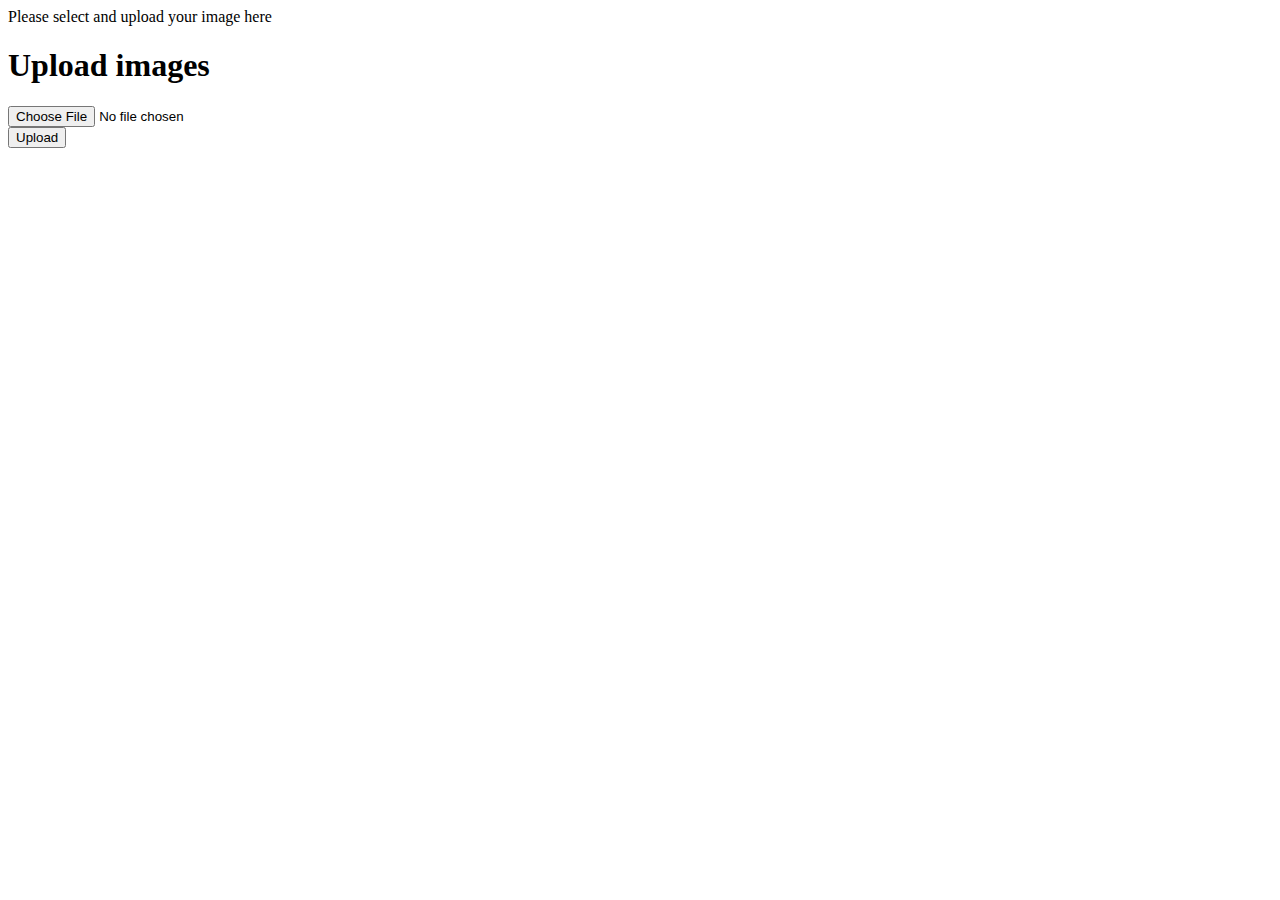
<file: templates/upload.html>
<!doctype html>
<html lang="en">
  <head>
    <meta charset="utf-8">
    <meta name="viewport" content="width=device-width, initial-scale=1">
    <title>Bootstrap demo</title>
    <link href="https://cdn.jsdelivr.net/npm/bootstrap@5.3.0-alpha1/dist/css/bootstrap.min.css" rel="stylesheet" integrity="sha384-GLhlTQ8iRABdZLl6O3oVMWSktQOp6b7In1Zl3/Jr59b6EGGoI1aFkw7cmDA6j6gD" crossorigin="anonymous">
  </head>
  <body>
      
      <div class="container-fluid text-center">
          Please select and upload your image here
          <div class="p-5">
              <div class="row">
                <div class="col">
                      <h1>Upload images</h1>
                </div>
                <div class="col">
                    <div class="p-5">
                        <div class="">
                            <form action="/upload" method="post" id="image" enctype="multipart/form-data">
                                <div class="row">
                                    <div class="col-auto">
                                        <input class="form-control" type="file" name="image">
                                    </div>
                                    <div class="col-auto">
                                        <button class="btn btn-warning" type="submit">Upload</button>
                                    </div>
                                </div>
                            </form>
                        </div>
                    </div>
                </div>
            </div>
        </div>
    </div>
    <script src="https://cdn.jsdelivr.net/npm/bootstrap@5.3.0-alpha1/dist/js/bootstrap.bundle.min.js" integrity="sha384-w76AqPfDkMBDXo30jS1Sgez6pr3x5MlQ1ZAGC+nuZB+EYdgRZgiwxhTBTkF7CXvN" crossorigin="anonymous"></script>
  </body>
</html>
</file>
